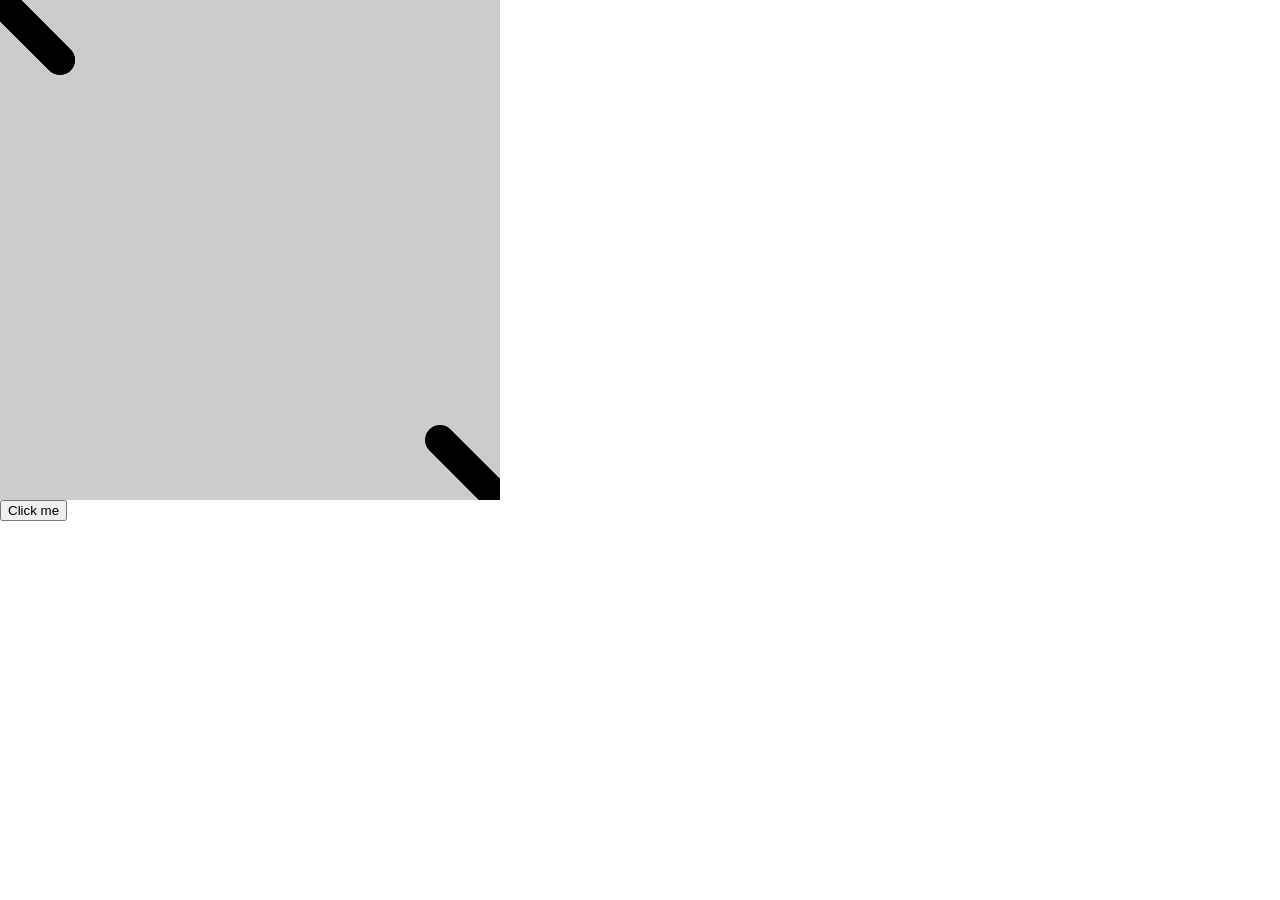
<file: index.html>
<!DOCTYPE HTML>
<html lang="en-US">
<head>
  <meta name="viewport" content="width=device-width">
  <meta charset="UTF-8">
  <title>Continuous paint</title>
  <script src="outline.js"></script>
  <script src="cdtHelper.js"></script>
  <script src="pathBuilder.js"></script>
  <style type="text/css">
    body {
      margin: 0;
      padding: 0;
      font-family: helvetica,arial,sans-serif;
    }
    canvas {
      display: block;
      background: #ccc;
    }
  </style>
</head>
<body>
  <canvas></canvas>
  <button onclick="getData()">Click me</button>
<script>
var c = document.querySelector('canvas');
var cx = c.getContext('2d');
var mousedown = false;
var oldx = null;
var oldy = null;
var height = 500;
var width = 500;
var Restriction = [[[100,0],[0,100]],[[width-100,height],[width,height-100]]];
function setupCanvas() {
  c.height = height;
  c.width = width;
  cx.lineWidth = 25;
  cx.lineCap = 'round';
  cx.strokeStyle = 'rgb(0, 0, 0)';
}
function onmousedown(ev) {
  mousedown = true;
  ev.preventDefault();
}
function onmouseup(ev) {
  mousedown = false;
  oldx = -1;
  oldy = -1;
  ev.preventDefault();
}
function onmouseout(ev){
  mousedown = false;
  oldx = -1;
  oldy = -1;
  ev.preventDefault();
}
function onmousemove(ev) {
  var x = ev.clientX;
  var y = ev.clientY;
  if (mousedown && ok2Draw(x,y,Restriction)) {
    paint(x, y);
  }
}
function paint(x, y) {
  if (oldx > 0 && oldy > 0) {
    cx.beginPath();
    cx.moveTo(oldx, oldy);
    cx.lineTo(x, y);
    cx.stroke();
    cx.closePath();
  }
  oldx = x;
  oldy = y;
}
c.addEventListener('mousedown', onmousedown, false);
c.addEventListener('mouseup', onmouseup, false);
c.addEventListener('mousemove', onmousemove, false);
c.addEventListener('mouseout', onmouseout, false);

setupCanvas();

function preDraw(){
  cx.beginPath();
  cx.strokeStyle = 'rgb(0, 0, 0)';
  cx.lineWidth = 30;
  cx.moveTo(0,0);
  cx.lineTo(60,60);
  cx.stroke();

  cx.moveTo(c.width,c.height);
  cx.lineTo(c.width-60,c.height-60);
  cx.stroke();
  cx.closePath();
}

//isOnLeft(e, r)  true --> left
function ok2Draw(x, y, lines){  // lines --> [lineUpLeft, lineDownRight]
    for(var i=0; i<lines.length; i++){
      if(!isOnLeft(lines[i],[x,y])) return false;
    }
    return true;
}

preDraw();

function Create2DArray(rows, columns) {
  var arr = [];
  for (var i=0;i<rows;i++) {
    var arr2 = [];
    for(var j=0;j<columns; j++){
      arr2[j] = 0;
    }
     arr[i] = arr2;
  }
  return arr;
}
var map = Create2DArray(c.height, c.width);
map.columns = c.width;
map.rows = c.height;
function getData(){
  var data = cx.getImageData(0,0,c.width,c.height).data;
  //console.log(data);
  for(var i = 1; i<c.height-1; i++){
    for(var j = 1; j<c.width-1; j++){
      var idx = i*4*c.width + j*4;
      map[i][j] = (data[idx]==0 && data[idx+1]==0 && data[idx+2]==0 && data[idx+3]>100)? 1 : 0;
    }
  }
  // var str = "";
  // for(i=0; i<map.length; i++){
  //   str += map[i].join(" ") + "\n";
  // }
  //console.log(str);

  // var dirC = [[1,0,6],[-1,0,2],[0,1,4],[0,-1,8]];
  // var dirD = [[-1,-1,1],[-1,1,3],[1,-1,7],[1,1,5]];
  // var Dir = [dirC, dirD];

  map[1][1] = 2;
  map[2][1] = 2;
  var outputQueue = [];
  outputQueue.push([1,1,6]);
  outputQueue.push([2,1,6]);
  findPath(map, 2, 1, outputQueue);

  var innerLines = findInnerLine(map);

  // var str = "";
  // for(i=0; i<map.length; i++){
  //   str += map[i].join(" ") + "\n";
  // }
  // console.log(str);

  var vectorQue = parseQue( outputQueue );
  var vectorInnerQue = [];
  drawOutline(cx, vectorQue);
  var vectorInnerQue = [];
  for(var idx=0; idx<innerLines.length; idx++){
    var vq = parseQue(innerLines[idx]);
    vectorInnerQue.push(vq);
    //console.log(innerLines[idx]);
    //console.log(vq);
    drawOutline(cx, vq);
  }

  //console.log(getCentrePoint([1,1],[-1,-1],[-1,1]));
  //console.log(naiveLeftRight([0,0],[1,2],[-2,-2]));

  //drawOutline(cx, vectorQue);
  /*pslg to cdt*/
  cdt(vectorQue, vectorInnerQue, cx);
  trimRedundantTerminalTriangle();
  var root = buildPath();
  console.log(root);
  // var Boundary = {};
  // var Edge4Tri = {};
  // var TriPool = [];
  //drawTriangleOutline(cx);
  console.log(Edge4Tri);
  console.log(TriPool);
  console.log(Boundary);
}
</script>
</body>
</html>
</file>
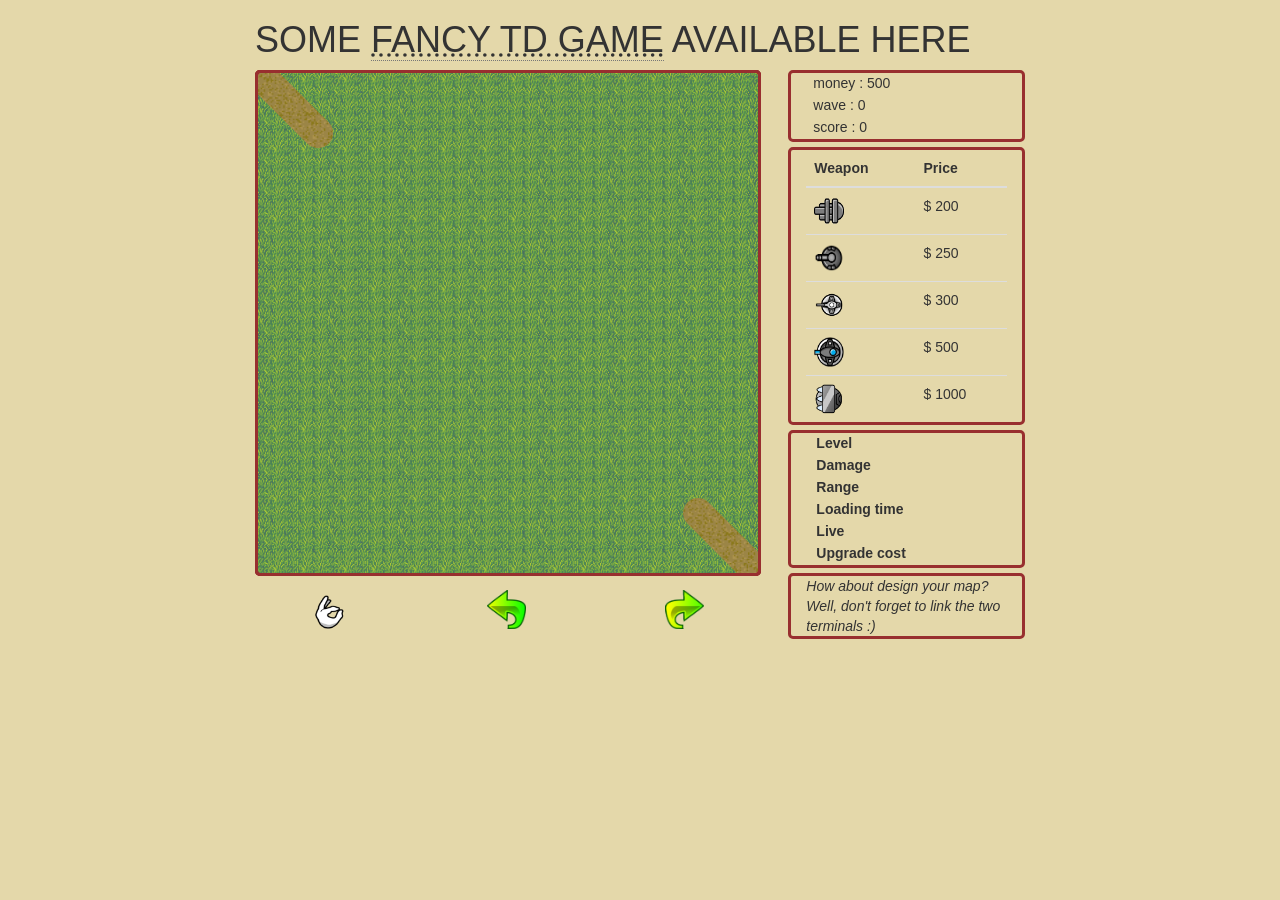
<file: js/index.html>
<!DOCTYPE HTML>
<html lang="en-US">
<head>
  <meta name="viewport" content="width=device-width, initial-scale=1.7">
  <meta charset="UTF-8">
  <title>TD GAME V1.0</title>

    <!-- Latest compiled and minified CSS -->
  <link rel="stylesheet" href="https://maxcdn.bootstrapcdn.com/bootstrap/3.3.7/css/bootstrap.min.css">
  <script src="https://ajax.googleapis.com/ajax/libs/jquery/1.12.4/jquery.min.js"></script>
  <script src="https://maxcdn.bootstrapcdn.com/bootstrap/3.3.7/js/bootstrap.min.js"></script>
  <!-- jQuery library
  <script src="https://ajax.googleapis.com/ajax/libs/jquery/1.12.4/jquery.min.js"></script>-->

  <!-- Latest compiled JavaScript
  <script src="https://maxcdn.bootstrapcdn.com/bootstrap/3.3.7/js/bootstrap.min.js"></script>-->


<!--
  <script src="javascript/td.js"></script>
  <script src="javascript/td-cfg.js"></script>
  <script src="javascript/td-init.js"></script>
  <script src="javascript/td-lang.js"></script>
  <script src="javascript/td-path.js"></script>
  <script src="javascript/td-monster-strategy.js"></script>
  <script src="javascript/td-monster.js"></script>
  <script src="javascript/td-drawer.js"></script>
  <script src="javascript/td-building.js"></script>
  <script src="javascript/td-building-controller.js"></script>
  <script src="javascript/td-bullet.js"></script>
  <script src="javascript/td-map-generator.js"></script>
  <script src="javascript/td-buildwave.js"></script>
  <script src="javascript/td-bloodbar.js"></script>
  <script src="javascript/td-gameover.js"></script>
  <script src="javascript/td-beautifier.js"></script>
  <script src="javascript/td-spritesheet-monster.json"></script>
  <script src="javascript/td-spritesheet-explode.json"></script>
  <script src="javascript/td-spritesheet-scene.json"></script>
  <script src="javascript/td-spritesheet-turret.json"></script>
  <script src="javascript/td-spritesheet.js"></script>
-->

  <script src="javascript/td_min.js"></script>
  <link rel="stylesheet" href="style/style.css" />
</head>
<body style="background-color:#e4d8aa;">
  <img src='img/zombie.png' id='zb' style='display : none' />
  <img src='img/explode.png' id='exp' style='display : none' />
  <img src='img/scene.png' id='sce' style='display : none' />
  <img src='img/turret.png' id='trt' style='display : none' />
  <img src='img/catnon.png' id='catnon' style='display : none' />
  <img src='img/ok.png'  style='display : none' />
  <img src='img/undo.png' style='display : none' />
  <img src='img/redo.png' style='display : none' />
  <img src='img/run.png' style='display : none' />
  <img src='img/pause.png' style='display : none' />
  <img src='img/upgrade.png' style='display : none' />
  <img src='img/sell.png' style='display : none' />
  <img src='img/restart.png' style='display : none' />

  <div class="container" style="width:800px;">
  <h1>SOME <abbr title="Designed by YIXUN WANG">FANCY TD GAME</abbr> AVAILABLE HERE</h1>
    <div class="row" >

      <div class="col-sm-8">
        <div id="td-board" class="relative">
            <canvas id="td-canvas-background" class="absolute"  style="z-index: -1; pointer-events: none;">
              Please use IE9 / Chrome / Opera </canvas>
      			<canvas id="td-canvas" class="absolute"  style="z-index: 0;">
              Please use IE9 / Chrome / Opera </canvas>
            <canvas id="td-canvas-1" class="absolute"  style="z-index: 1; pointer-events: none;">
              Please use IE9 / Chrome / Opera </canvas>
            <canvas id="td-canvas-2" class="absolute"  style="z-index: 2; pointer-events: none;">
              Please use IE9 / Chrome / Opera </canvas>
      	</div>
        <div id='pre'>
          <div class="row" style="margin-top:20px;">
            <div class="col-sm-4  vertical-align">
              <img class='imgbottom' src='img/ok.png' title="画好地图后点此确认" id='submit'/>
            </div>
            <div class="col-sm-4  vertical-align">
              <img class='imgbottom' src='img/undo.png' title="撤销刚刚画得那一笔" id='undo'/>
            </div>
            <div class="col-sm-4  vertical-align">
              <img class='imgbottom' src='img/redo.png' title="重做之前撤销的那一笔" id='redo'/>
            </div>
          </div>
        </div>
        <div id='post'>
          <div class="row" style="margin-top:20px;">
            <div class="col-sm-4  vertical-align">
              <img class='imgbottom' src='img/run.png' title="运行游戏" id='run'/>
              <img class='imgbottom' src='img/pause.png' title="暂停游戏" id='pause'/>
            </div>
            <div class="col-sm-4  vertical-align">
              <img class='imgbottom' src='img/upgrade.png' title="升级在地图中选中的‘炮塔’/‘埃及尖碑’" id='upgrade'/>
            </div>
            <div class="col-sm-4  vertical-align">
              <img class='imgbottom' src='img/sell.png' title="出售在地图中选中的‘炮塔’" id='sell'/>
            </div>
          </div>
        </div>
        <div id='over'>
          <div class="row" style="margin-top:20px;">
            <div class="col-sm-4  vertical-align"></div>
            <div class="col-sm-4  vertical-align">
              <img class='imgbottom' src='img/restart.png' title="再来一局如何？" id='restart'/>
            </div>
            <div class="col-sm-4  vertical-align"></div>
          </div>
        </div>
      </div>

      <div class="col-sm-4">
        <div class="container-fluid" style="margin-bottom:5px; padding-left:22px; border: 3px solid #982f2f;
    border-radius: 5px;" data-toggle="tooltip" data-placement="down"
      style='display : block; width : 30px; height:30px'
      title="游戏主状态版
money:  你现在拥有的金币数目
wave:  你当前闯过的怪物波数
score:  你的当前得分">
          <p id='money' style="margin-bottom: 2px;"></p>
          <p id='wave' style="margin-bottom: 2px;">wave: 0</p>
          <p id='score' style="margin-bottom: 2px;">score: 0</p>
        </div>
        <div class="container-fluid" style="margin-bottom:5px; border: 3px solid #982f2f; border-radius: 5px;">
          <table class='table table-hover' style="margin:0px;">
            <thead>
              <tr>
                <th>Weapon</th>
                <th>Price</th>
              </tr>
            </thead>
            <tr id='building-1'>
              <td><img src='img/turret_01.png' data-toggle="tooltip" data-placement="top"
                style='display : block; width : 30px; height:30px'
                title="Name:  机枪
Damage:  Low
Loading Time:  Short
Range:  Medium"/></td>
              <td> $ 200 </td>
            </tr>
            <tr id='building-2'>
              <td><img src='img/turret_02.png' data-toggle="tooltip" data-placement="top"
                style='display : block; width : 30px; height:30px'
                title="Name:  速射炮
Damage:  Medium
Loading Time:  Medium
Range:  Short"/></td>
              <td> $ 250 </td>
            </tr>
            <tr id='building-3'>
              <td><img src='img/turret_03.png' data-toggle="tooltip" data-placement="top"
                style='display : block; width : 30px; height:30px'
                title="Name:  加农炮
Damage:  High
Loading Time:  Long
Range:  Medium"/></td>
              <td> $ 300 </td>
            </tr>
            <tr id='building-4'>
              <td><img src='img/turret_04.png' data-toggle="tooltip" data-placement="top"
                style='display : block; width : 30px; height:30px'
                title="Name:  镭射电浆炮
Damage:  Low
Loading Time:  None
Range:  Short"/></td>
              <td> $ 500 </td>
            </tr>
            <tr id='building-6'>
              <td><img src='img/turret_06.png' data-toggle="tooltip" data-placement="top"
                style='display : block; width : 30px; height:30px'
                title="Name:  猫猫飞弹发射器
Damage:  High
Loading Time:  Long
Range:  Long"/></td>
              <td> $ 1000 </td>
            </tr>
          </table>
        </div>
        <div class="container-fluid" style="margin-bottom:5px; border: 3px solid #982f2f; border-radius: 5px;">
          <div class="panel-body" style="padding:0px; padding-left:10px;">
            <dl  class="dl-horizontal" id ="info" style="margin-bottom:0px;" data-toggle="tooltip" data-placement="top"
              style='display : block; width : 30px; height:30px'
              title="游戏建筑状态栏
Level:  建筑等级，最高为3
Damage:  建筑可以造成的伤害值
Range:  建筑的射程
Loading time：  连续发射弹药之间的间隔时间（毫秒）
Live：  建筑血量，炮塔也有血量，你可以尝试在道路中建造以抵挡进攻
Upgrade cost：  提升到下一级的花费">
              <dt>Level</dt> <dd> </dd>
              <dt>Damage</dt><dd> </dd>
              <dt>Range</dt><dd> </dd>
              <dt>Loading time</dt><dd> </dd>
              <dt>Live</dt><dd> </dd>
              <dt>Upgrade cost</dt><dd> </dd>
            </dl>
          </div>
        </div>
        <div class="container-fluid" style=" border: 3px solid #982f2f; border-radius: 5px;" style="margin-bottom:2px;" data-toggle="tooltip" data-placement="top"
          style='display : block; width : 30px; height:30px'
          title="你可能想要知道的一些事
#1 这是个塔防游戏
#2 游戏的地图可以由你来自由发挥
   ·用鼠标在绿色草皮上点击并拖拽可以开辟‘道路’
   ·道路可以任意形状，任意宽度，只要你连接左上和右下两个端点
   ·由于作者本人技术有限，请尽量避免在来回涂抹‘道路’过程中留下非常细小的绿色草皮孔洞
   ·其实上面那个问题用图像腐蚀方法也能解决，只是我比较懒，下次再改吧
   ·左上和右下的两个角落被我定义为‘禁区’了，不能涂抹请勿见怪
#3 那些地图中的埃及尖碑是啥
   ·尖碑随机生成，大多在端点或角落
   ·尖碑具有生命和攻击力，可被怪物摧毁，也可以花钱重建/升级
   ·端点的尖碑如果被摧毁，以后的怪物就不会再去那个地方光顾咯
   ·右下角那个有点不一样的尖碑是你守护的目标，请努力吧
#4 怪物
   ·怪物想要找到并推倒右下角的塔
   ·怪物会探索你的地图并尽量避免走重复的路
   ·遇到岔路，怪物们会派遣自己的势力探索比较有‘前途’的方向（当然有随机和权重效果在内）
   ·怪物肯定不会去找被自己摧毁过的尖碑所在的支路（除非你又花钱修复了尖碑）
   ·怪物有抗性！蓝色血条的怪能抵抗范围伤害，但是对机枪或镭射有伤害加成
   ·遇到宽阔的路面，怪物会变得小心谨慎（移动速度下降）
#5 炮塔
   ·详细参看右侧栏建筑列表，鼠标移动上去会有说明
   ·允许将炮塔建造在道路中间充当挡在埃及尖碑前的‘肉盾’
#6 地图上的花花草草
   ·除了少数石头和枯树外，你都能把炮塔建造在他们上
#7 作者
   ·兔兔加油！
   ·欢迎来我的没人气博客观光（可能需要VPN） http://glassjar-home.appspot.com/
">
          <cite>How about design your map? Well, don't forget to link the two terminals :)</cite>
        </div>
      </div>

    </div>
  </div>

<script>
  window.onload = function () {
  		_TD.init();
  		//document.getElementById("td-loading").style.display = "none";
  		//document.getElementById("td-board").style.display = "block";
  };
</script>

<script>
$(document).ready(function(){
    $('[data-toggle="tooltip"]').tooltip();
});
</script>

</body>
</html>
</file>
<file: js/style/style.css>
body {
  margin: 0;
  padding: 0;
  font-family: helvetica,arial,sans-serif;
}
canvas {
  display: block;
}
div.relative {
  position: relative;
  width: 500px;
  height: 500px;
}
canvas.absolute {
  position: absolute;
  display: block;
  top: 0px;
  left: 0px;
  border: 3px solid #982f2f;
  border-radius : 5px;
}
.dl-horizontal  dt{
    width: auto;
    margin-left:auto;
    display:inline-block;
}
.dl-horizontal  dd {
    margin-left:100px;
    margin-bottom:2px;
}
.imgbottom {
  height: 39px;
  width: 39px;
}
.imgbottom:hover {
  -webkit-filter: drop-shadow(5px 5px 5px #222);
  filter: drop-shadow(5px 5px 5px #222);
}
.vertical-align {
  display: flex;
  align-items: center;
  justify-content: center;
  flex-direction: row;
}
.table-hover tbody tr:hover td, .table-hover tbody tr:hover th {
  background-color: #cade91;
}
.tooltip-inner {
  text-align: left;
  -webkit-border-radius: 6px;
  -moz-border-radius: 6px;
  border-radius: 5px;
  margin-bottom: 2px;
  background-color: #505050;
  font-size: 16px;
  white-space:pre;
  max-width: none;
}
</file>
